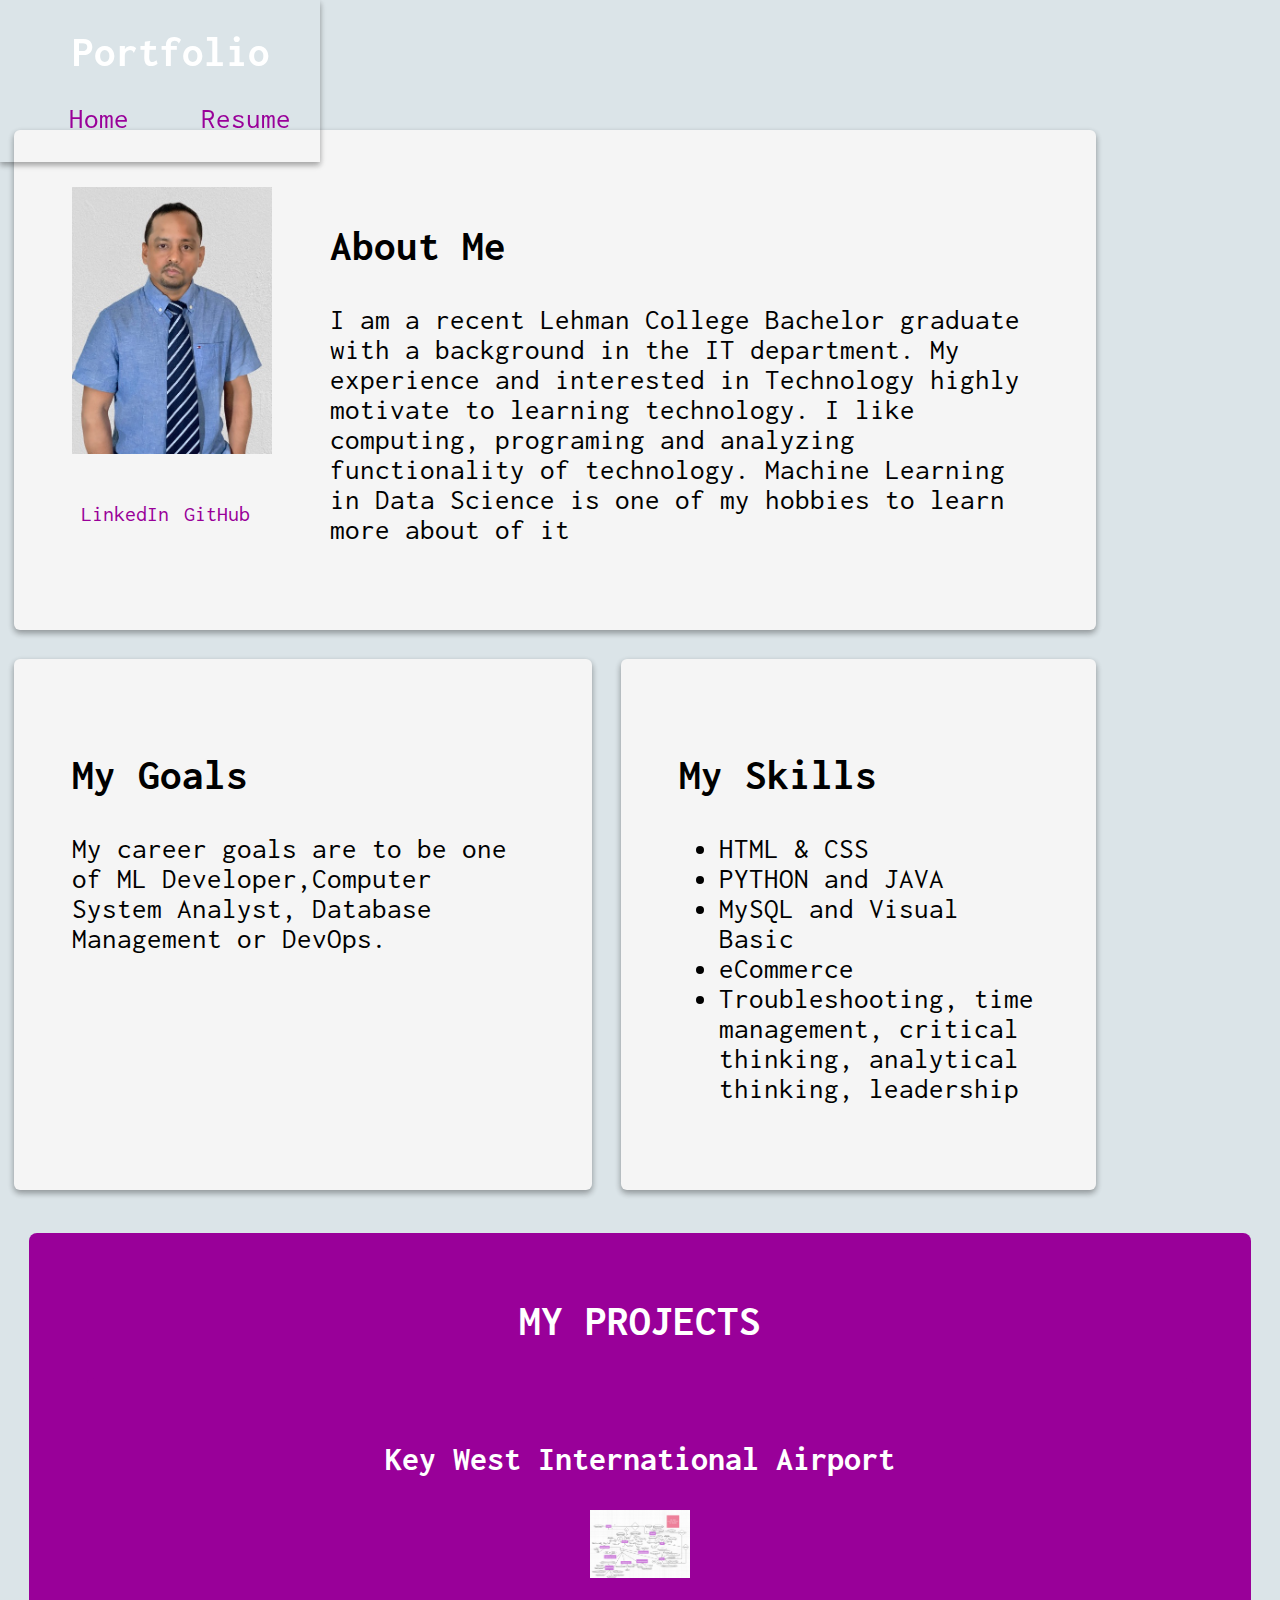
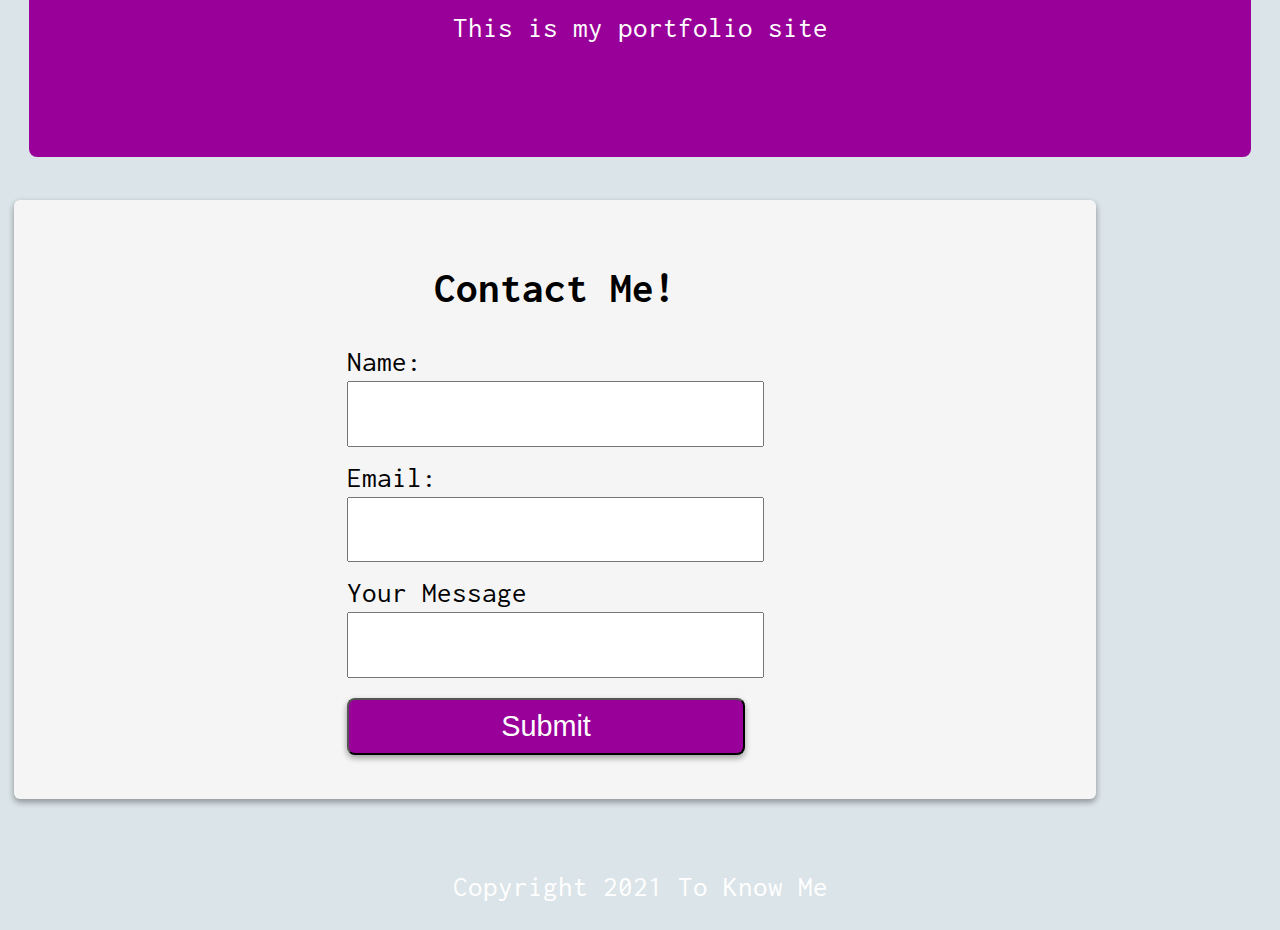
<file: index.html>
<!DOCTYPE html>
<html>
<head> 
       <title>Md Birazul Islam's Portfolio</title>
       <link 
	href="https://fonts.googleapis.com/css2?family=Inconsolata:wght@300&family=Roboto:wght@100&display=swap"rel="stylesheet">
	<link rel="stylesheet" type="text/css" href="css/style.css">
</head>
<body>
       <div class="banner"> 
		    <div class="title">
		    	<h1>Portfolio</h1>
	    </div>
	    <div class="nav"> 
	    	<ul>
	    		<li><a href="index.html">Home</a></li>
	    		<li><a href="resume.html">Resume</a></li>
	    	</ul>

	    </div>
	</div>
	</div>

</body>
</html>

<div class="about-me"> 
	<div class="profile">
	<img src="images/resume.jpg" width="200px"/>
	
	 <div class="social-media">

			<ul>  
			     <li><a href="https://www.linkedin.com/in/md-birazul-islam-063516170/">LinkedIn</a></li>
			     <li><a href="https://github.com/birazul12">GitHub</a></li> 
			</ul>
		</div>
		</div>
	<div class="about-me-text">
		<h2>About Me</h2>
    <p>I am a recent Lehman College Bachelor graduate with a background in the IT department. My experience and interested in Technology highly motivate to learning technology. I like computing, programing and analyzing functionality of technology. Machine Learning in Data Science is one of my hobbies to learn more about of it</p>

     	</div>
     </div>

		<div class="career">
		<div class="goals">
		<h2>My Goals</h2>	
		<p> My career goals are to be one of ML Developer,Computer System Analyst, Database Management or DevOps.</p>

	</div>
	<div class="skills">
		<h2>My Skills</h2>
		<ul> 
				<li>HTML & CSS</li>
				<li>PYTHON and JAVA</li>
				<li>MySQL and Visual Basic</li>
				<li>eCommerce</li>
				<li>Troubleshooting, time management, critical thinking, analytical thinking, leadership</li>
		</ul>
	</div>
</div>
                
         <div class="project">
		<h2>MY PROJECTS</h2>
		<div class="project">
			<a href="index.html"><h3>Key West International Airport</h3></a>
			<img src="images/project1.png" width="100">
			<p>This is my portfolio site</p>

		</div>
	</div>
 
 <div class="contact-form">
		<h2>Contact Me!</h2>
		<form class="contact">
			<label for="name">Name:</label><br>
			<input type="text" name="name"><br>
			<label for="email">Email:</label><br>
			<input type="text" name="email"><br>
			<label for="message">Your Message</label><br>
			<input type="text" name="message"><br>
			<input type="submit" name="Contact"><br>
		</form>
	</div>

		<div class="footer">
		<p>Copyright 2021 To Know Me</p>
	</div>
</file>
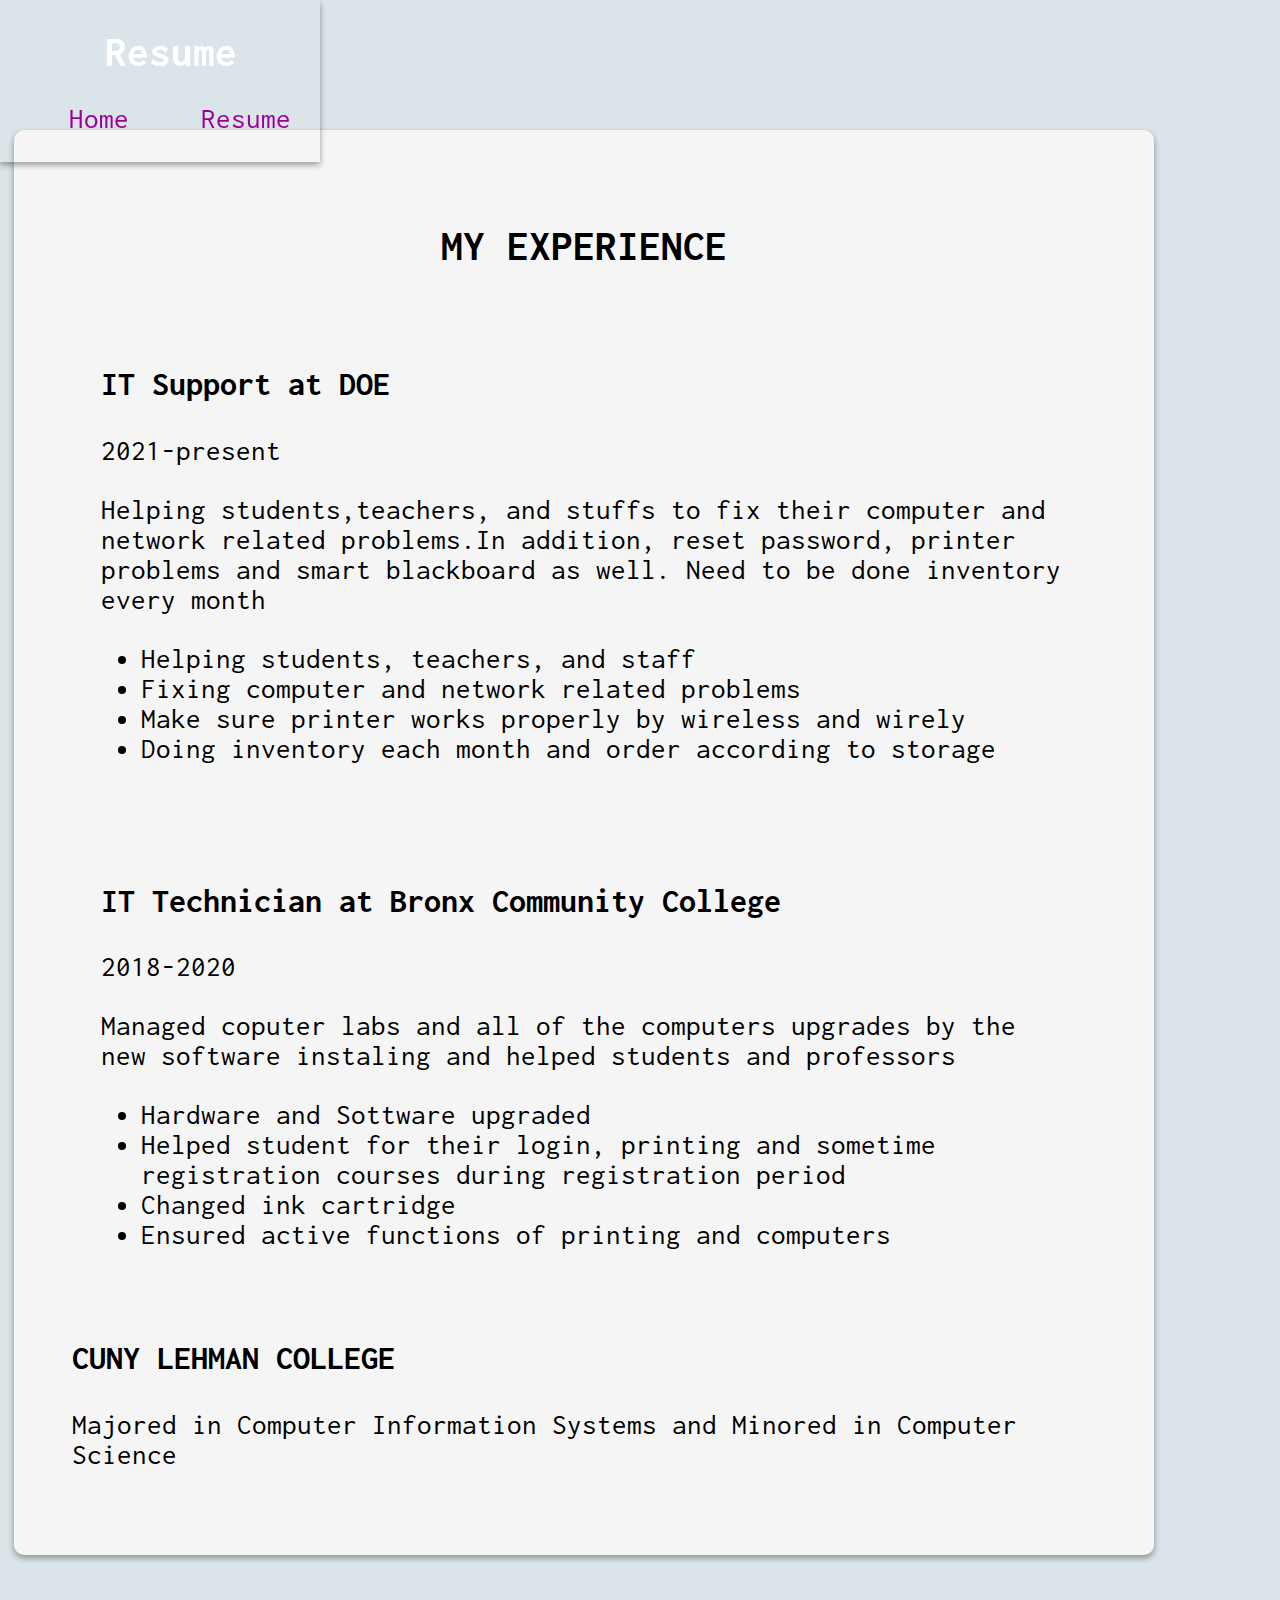
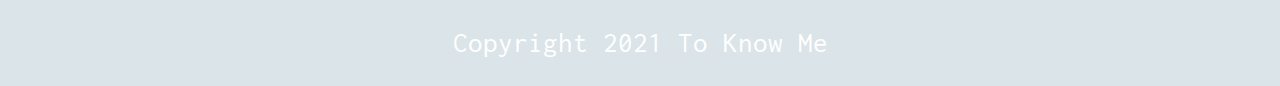
<file: resume.html>
<!DOCTYPE html>
<html>
<head>
    <title>Resume</title>

    <link 
	href="https://fonts.googleapis.com/css2?family=Inconsolata:wght@300&family=Roboto:wght@100&display=swap"rel="stylesheet">
	<link rel="stylesheet" type="text/css" href="css/style.css">
   
<div class="banner">
		    <div class="title">
			     <h1>Resume</h1>
	 </div>
	    <div class="nav">
	    	<ul> 
	    		<li><a href="index.html">Home</a></li>
	    		<li><a href="resume.html">Resume</a></li>
	    	</ul>
	 
	    </div>
	</div>
	
</head>
<body>

<div class="jobs">
	<h2>MY EXPERIENCE</h2>
	<div class="job">
		<h3>IT Support at DOE</h3>
		<p class="date">2021-present</p>
		<p class="desc">Helping students,teachers, and stuffs to fix their computer and network related problems.In addition, reset password, printer problems and smart blackboard as well. Need to be done inventory every month</p>
	
		<ul class="duties">
			<li> Helping students, teachers, and staff</li>
			<li> Fixing computer and network related problems</li>
			<li> Make sure printer works properly by wireless and wirely</li>
			<li> Doing inventory each month and order according to storage</li>

         </ul>
     </div>


	     <div class="job">
	        <h3>IT Technician at Bronx Community College</h3>
	        <p class="date">2018-2020</p>
	        <p class="dese"> Managed coputer labs and all of the computers upgrades by the new software instaling and helped students and professors</p>

	        <ul class="duties">
	        		<li>Hardware and Sottware upgraded</li>
	        		<li>Helped student for their login, printing and sometime registration courses during registration period</li>
	        		<li>Changed ink cartridge</li>
	        		<li>Ensured active functions of printing and computers</li>
	        	</ul>

</div>

      <div class="education">
           <h3>CUNY LEHMAN COLLEGE</h3>
            <p>Majored in Computer Information Systems and Minored in Computer Science</p>


</div>
</div>
            <div class="footer">
            <p>Copyright 2021 To Know Me</p>
         </div>

      </body>
      </html>
</file>
<file: css/style.css>
:root {
--first-color: #dbe4e8;
--second-color: #f5f5f5;
--third-color: #990099;
--fourth-color: black;
--font: 'Inconsolata';
--shadow:0 3px 6px rgba(0,0,0,0.16),0 3px 6px rgba(0,0,0,0.23);
}

html {font-size:calc(1em + 1vw)}
button {font-size:inherit}
input {font-size:inherit}

body{
	font-family: var(--font);
	margin: 0;
	background-color: var(--first-color);
	padding-top: 4rem;
	display: grid;

	justify-content:center;
}
.banner{
		width: 70%
		display:flex;
		flex-flow: wrap;
		align-items: center;
		list-style-type: none;
		background-color: var(--forth-color);
		position: fixed;
		top: 0;
		color: var(--third-color);
		box-shadow:var(--shadow);
}

.title{
		margin-left: 1em;
		text-align: center;
		font-size: 0.75em;
		color: #fff;
}
a{
	color: var(--third-color);
	width: 100px;
	text-decoration: none;
}

}

a:hover{
	color:var(--first-color);
}

.banner li {
	display: inline;
	margin: 1rem;
}

.banner ul {
	list-style-type: none;
}

.about-me{
		display: flex;
		width: 80vw;
		padding: 1rem;
		margin: .5rem;
		border-radius: 6px;
		background-color: var(--second-color);
		box-shadow: var(--shadow)
}


.profile{
		padding:1em;
}
.about-me-text{
		padding:1em;
}

.social-media li {
				font-size:.75em;
				display: inline;
}

.social-media ul {
				padding: .3rem;
		        list-style-type: : none;
}

.career{
		display: flex;
		margin: .5rem;
		width: calc(80vw + 2rem);
}

.goals{
		width: 45vw;
		padding: 2rem;
		border-radius: 6px;
		margin-right: 1rem;
		background-color:var(--second-color);
		box-shadow: var(--shadow);
}

.skills{
		width: 35vw;
		padding: 2rem;
		border-radius: 6px;
		background-color: var(--second-color);
		box-shadow: var(--shadow);
}

.projects{
			display: flex;
			flex-flow: row wrap;
			width: 80vw;
			padding: 1rem;
			margin: .5rem;
			border-radius: 6px;
			background-color: var(--second-color);
			box-shadow: var(--shadow);
}
.porjects h2{
			width: 100%;
			margin: 1rem;
}

.project{
		text-align: center;
		padding: 1rem;
		margin: 1rem;
		width: 25%
		box-shadow: var(--shadow);
		color: #fff;
		background-color: var(--third-color);
		border-radius: 8px;
}
.project a{
	color: #fff;
}

.project:hover {
		transition: all 0.3s cubic-bezier(.25,.8,.25,1);
		box-shadow: 0 14px 28px rgba(0,0,0,0.25), 0 10px 10px rgba(0,0,0,0.22);
}
.contact-form{
			display: flex;
			flex-flow: column;
			justify-content: center;
			text-align: center;
			width: 80vw;
			padding: 1rem;
			margin: .5rem;
			border-radius: 6px;
			background-color: var(--second-color);
			box-shadow: var(--shadow);
}
.contact{
		text-align: left;
		margin: 0 auto;
}

input{
	min-width: 30vw;
	margin-bottom: 15px;
	margin-top: 5px;
	padding: .5rem;
}
input[type=submit]{
		background-color: var(--third-color);
		color: white;
		padding: 10px;
		width: calc(30vw + .5rem);
		border-radius: 8px;
		box-shadow: var(--shadow);
}
input[type=submit]:hover{
			transition: all 0.3s cubic-bezier(.25,.8,.25,1);
			box-shadow: 0 14px 28px rgba(0,0,0,0.25),0 10px 10px rgba(0,0,0,0.22);
}

.jobs{
	display: flex;
	flex-flow: row wrap;
	justify-content: center;
	width: 80vw;
	margin:.5rem;
	padding: 2rem;
	border-radius: 10px;
	background-color: var(--second-color);
	box-shadow: var(--shadow);
}
.job{
	padding: 1rem;
}


 .footer{
		margin-top: 1rem;
		width:100vw;
		background-color: var(--forth-color);
		color: #fff;
		text-align:center;
}
</file>
